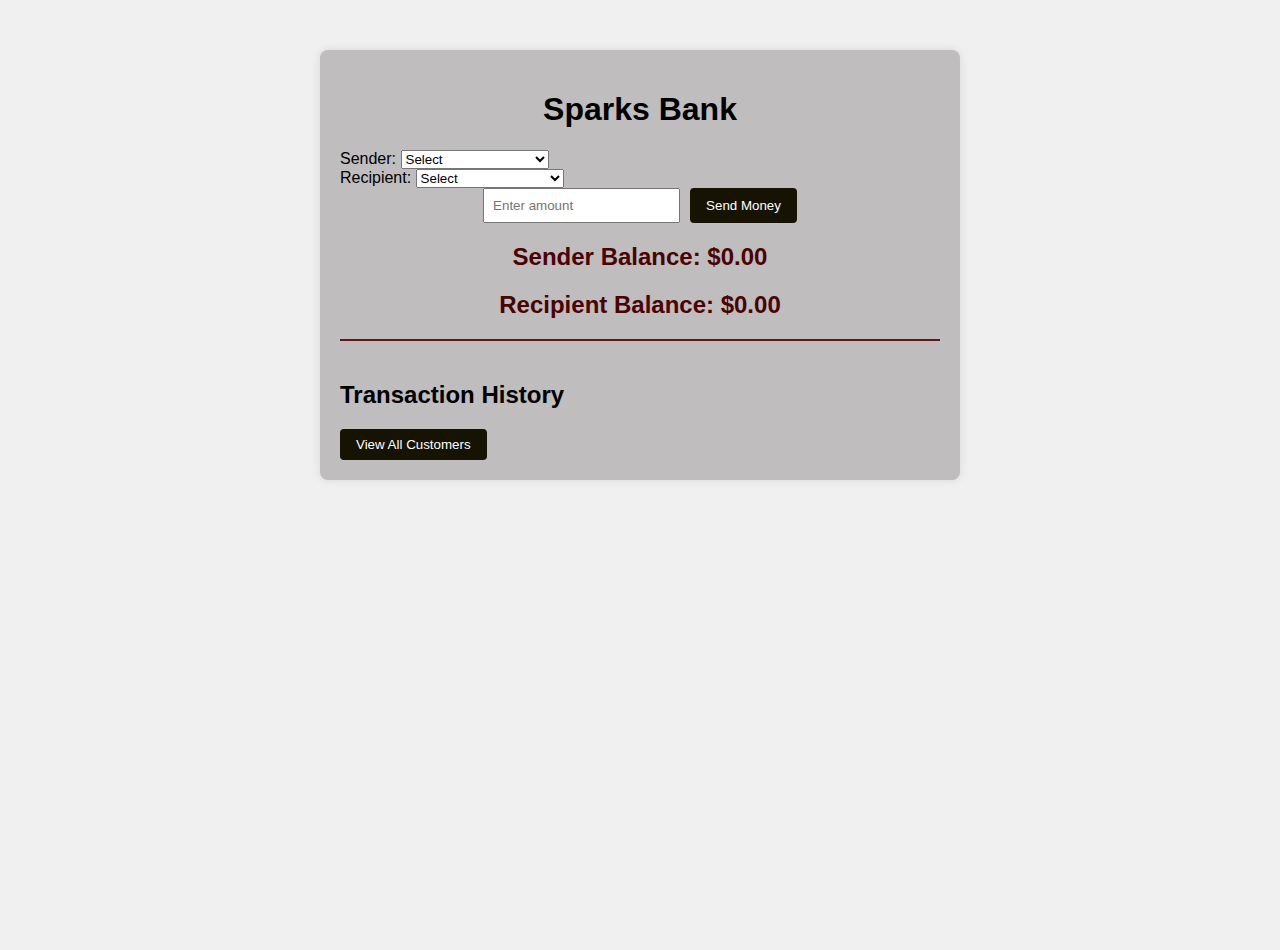
<file: front.html>
<!DOCTYPE html>
<html lang="en">
<head>
    <meta charset="UTF-8">
    <meta name="viewport" content="width=device-width, initial-scale=1.0">
    <title>Sparks Banking System</title>
    <link rel="stylesheet" href="styles.css">
</head>
<body>
    <div class="container">
        <h1>Sparks Bank</h1>
        <div class="sender-recipient">
            <div class="sender">
                <label for="sender">Sender:</label>
                <select id="sender">
                    <option value="0">Select</option>
                </select>
            </div>
            <div class="recipient">
                <label for="recipient">Recipient:</label>
                <select id="recipient">
                    <option value="0">Select</option>
                </select>
            </div>
        </div>
        <div class="transaction">
            <input type="number" id="amount" placeholder="Enter amount">
            <button onclick="transfer()">Send Money</button>
        </div>
        <div class="balance">
            <h2>Sender Balance: $<span id="sender-balance">0.00</span></h2>
            <h2>Recipient Balance: $<span id="recipient-balance">0.00</span></h2>
        </div>
        <div class="history">
            <h2>Transaction History</h2>
            <ul id="history-list">
            </ul>
        </div>
        <div class="view-customers">
            <button onclick="viewAllCustomers()">View All Customers</button>
        </div>
    </div>
    <script src="script.js"></script>
</body>
</html>
</file>
<file: styles.css>
body {
    font-family: Arial, sans-serif;
    background-color: #f0f0f0;
    margin: 0;
    padding: 0;
    background-image: url(https://i.pinimg.com/564x/52/2d/e3/522de3fcd2f1f5d19be8594e674b7c9d.jpg);
    background-size: cover;
    background-attachment: fixed;
    min-height: 100vh;
}

.container {
    max-width: 600px;
    margin: 50px auto;
    background-color: #bfbdbd;
    padding: 20px;
    border-radius: 8px;
    box-shadow: 0 0 10px rgba(0, 0, 0, 0.1);
}

h1 {
    text-align: center;
}

.balance {
    text-align: center;
    margin-bottom: 20px;
    color: rgb(74, 2, 2);
}

.transaction {
    display: flex;
    justify-content: center;
    margin-bottom: 20px;
}

input[type="number"] {
    padding: 8px;
    margin-right: 10px;
}

button {
    padding: 8px 16px;
    border: none;
    background-color: #161303;
    color: #fff;
    cursor: pointer;
    border-radius: 4px;
}

button:hover {
    background-color: #45a049;
}

.history {
    border-top: 2px solid #641515;
    padding-top: 20px;
}

ul {
    list-style-type: none;
    padding: 0;
}

li {
    margin-bottom: 8px;
}

li span {
    font-weight: bold;
}
</file>
